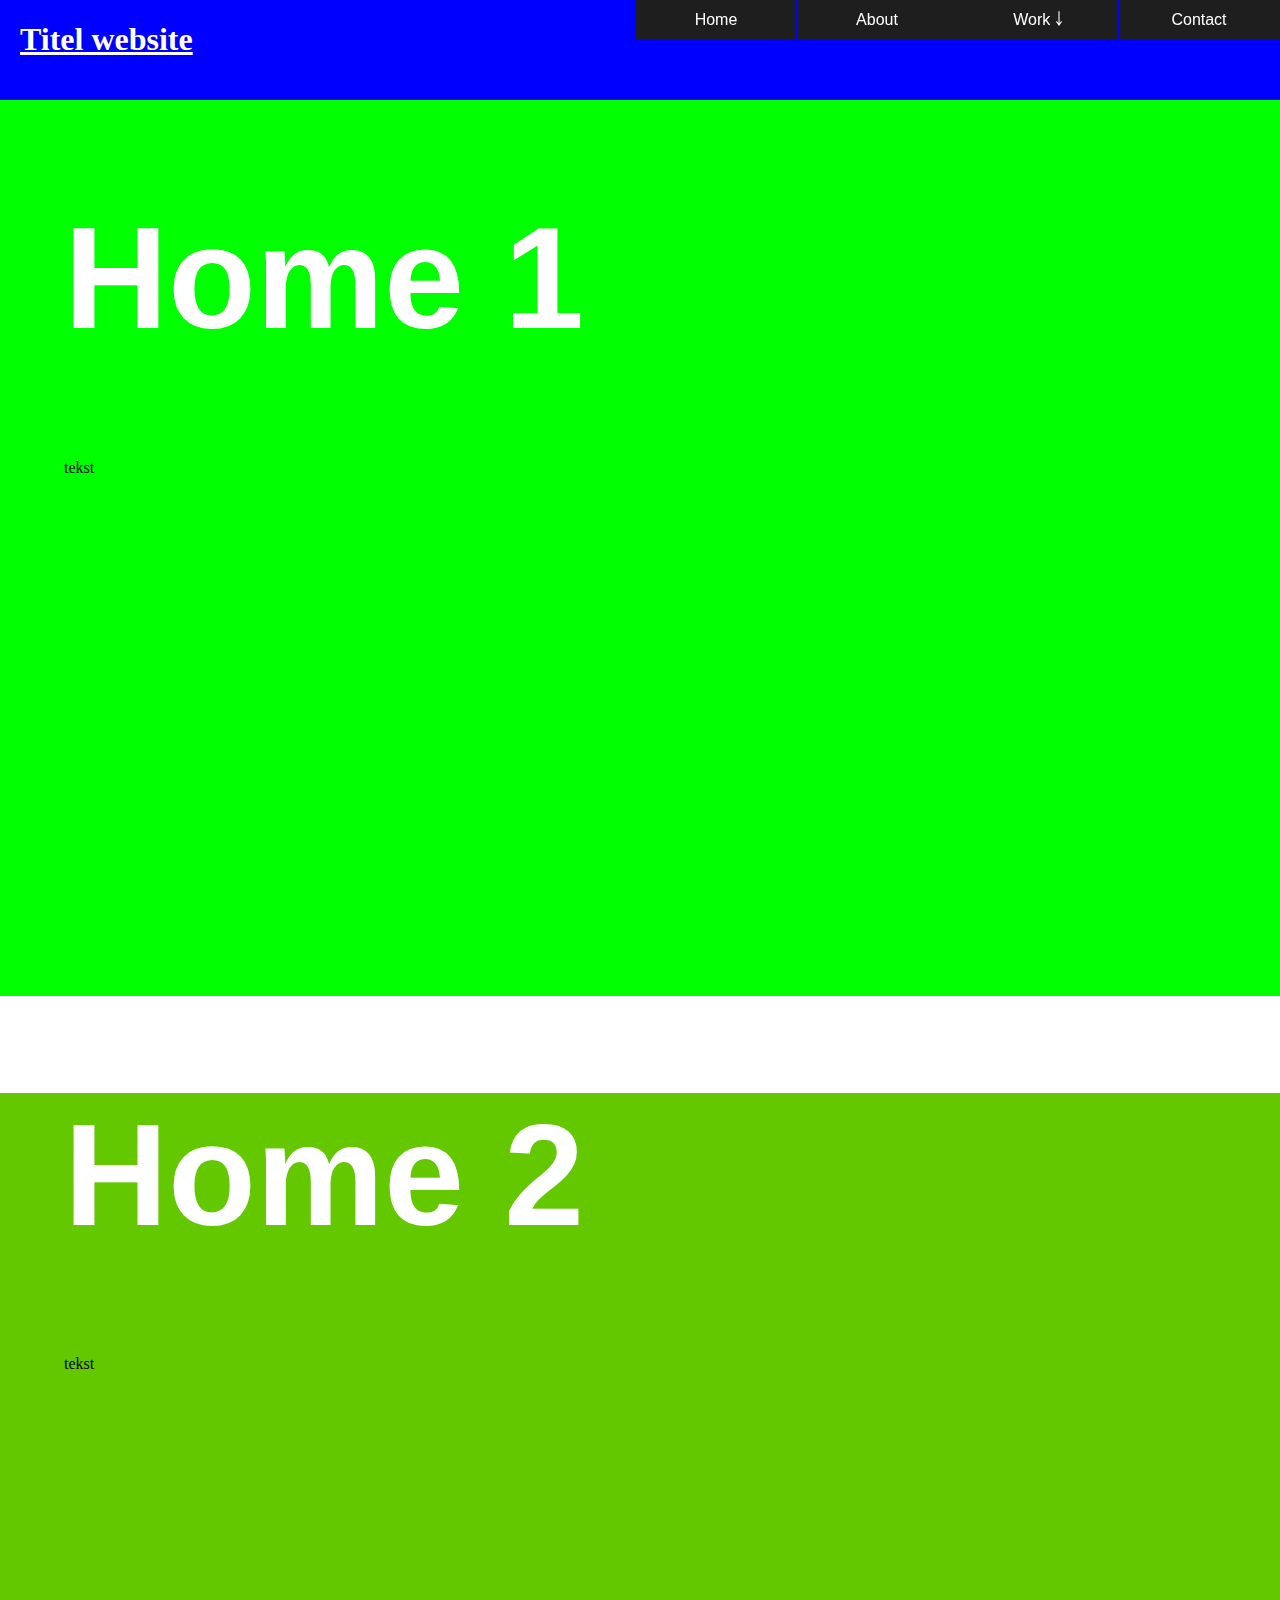
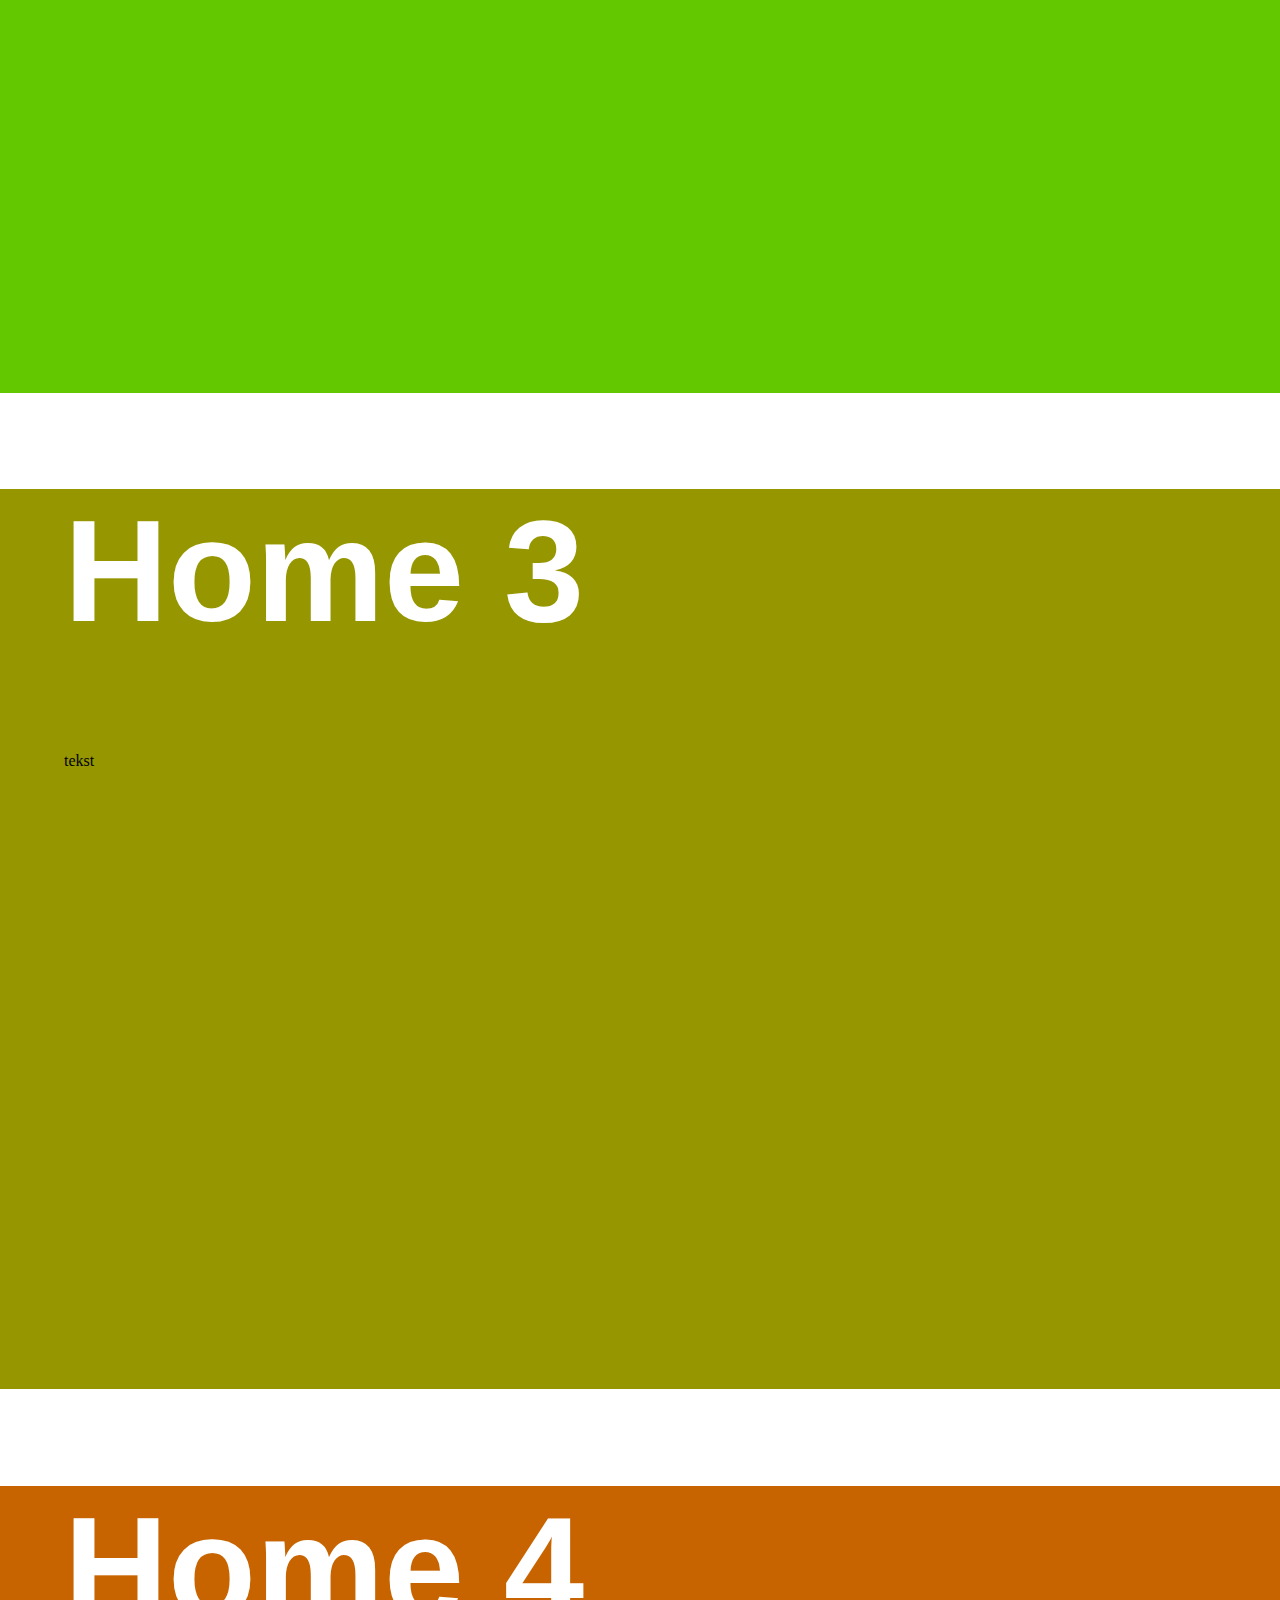
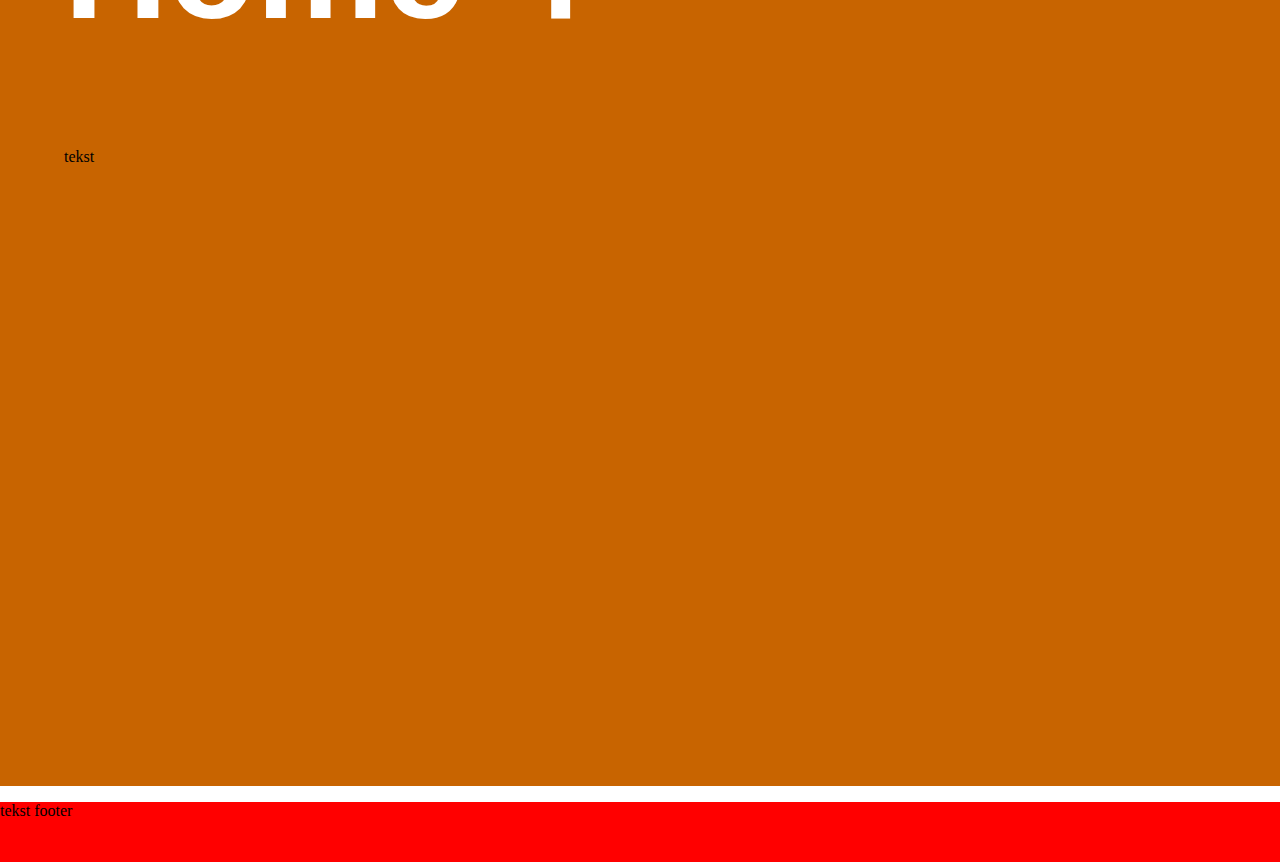
<file: 2021_Webdesign-prototype-code_template/index.html>
<!DOCTYPE html>
<html>
<!-- HEAD (invisible) -->
<head><a href="²"></a>
	<meta charset="utf-8">
	<title>Website title</title>
	<meta name="viewport" content="width=device-width, initial-scale=1.0">
	<link rel="stylesheet" type="text/css" href="css/style.css">
</head>
<!-- BODY (visible) -->
<body>
	<!-- HEADER -->
	<header id="header">
		<h1><a href="index.html">Titel website</a></h1>
		<!-- HAMBURGER MENU (mobile) -->
		<label id="menu-hamburger" class="show-menu" for="show-menu">
			<div class="bar1"></div>
			<div class="bar2"></div>
			<div class="bar3"></div>
		</label>
		<!-- HTML/CSS Techniek om zonder Javascript het mobile menu te tonen na klik op hamburger menu -->
		<input type="checkbox" id="show-menu" role="button">

		<!-- TEXT MENU (desktop) -->
		<ul id="menu-text">
			<li>
				<a href="index.html">Home</a>
			</li>
			<li>
				<a href="about.html">About</a>
			</li>
			<li>
				<a href="work.html">Work ￬</a>
				<ul class="hidden">
					<li><a href="work_web.html">Web</a></li>
					<li><a href="work_ux.html">UX</a></li>
				</ul>
			</li>
			<li>
				<a href="contact.html">Contact</a>
			</li>
		</ul>
	</header>

	<!-- CONTENT -->
	<section id="section_1" class="content content_1">
		<h1>Home 1</h1>
		<p>tekst</p>
	</section>
	<section id="section_2" class="content content_2">
		<h1>Home 2</h1>
		<p>tekst</p>
	</section>
	<section id="section_3" class="content content_3">
		<h1>Home 3</h1>
		<p>tekst</p>
	</section>
	<section id="section_4" class="content content_4">
		<h1>Home 4</h1>
		<p>tekst</p>
	</section>

	<!-- FOOTER -->
	<footer id="footer">
		<p>tekst footer</p>
	</footer>

</body>
</html>
</file>
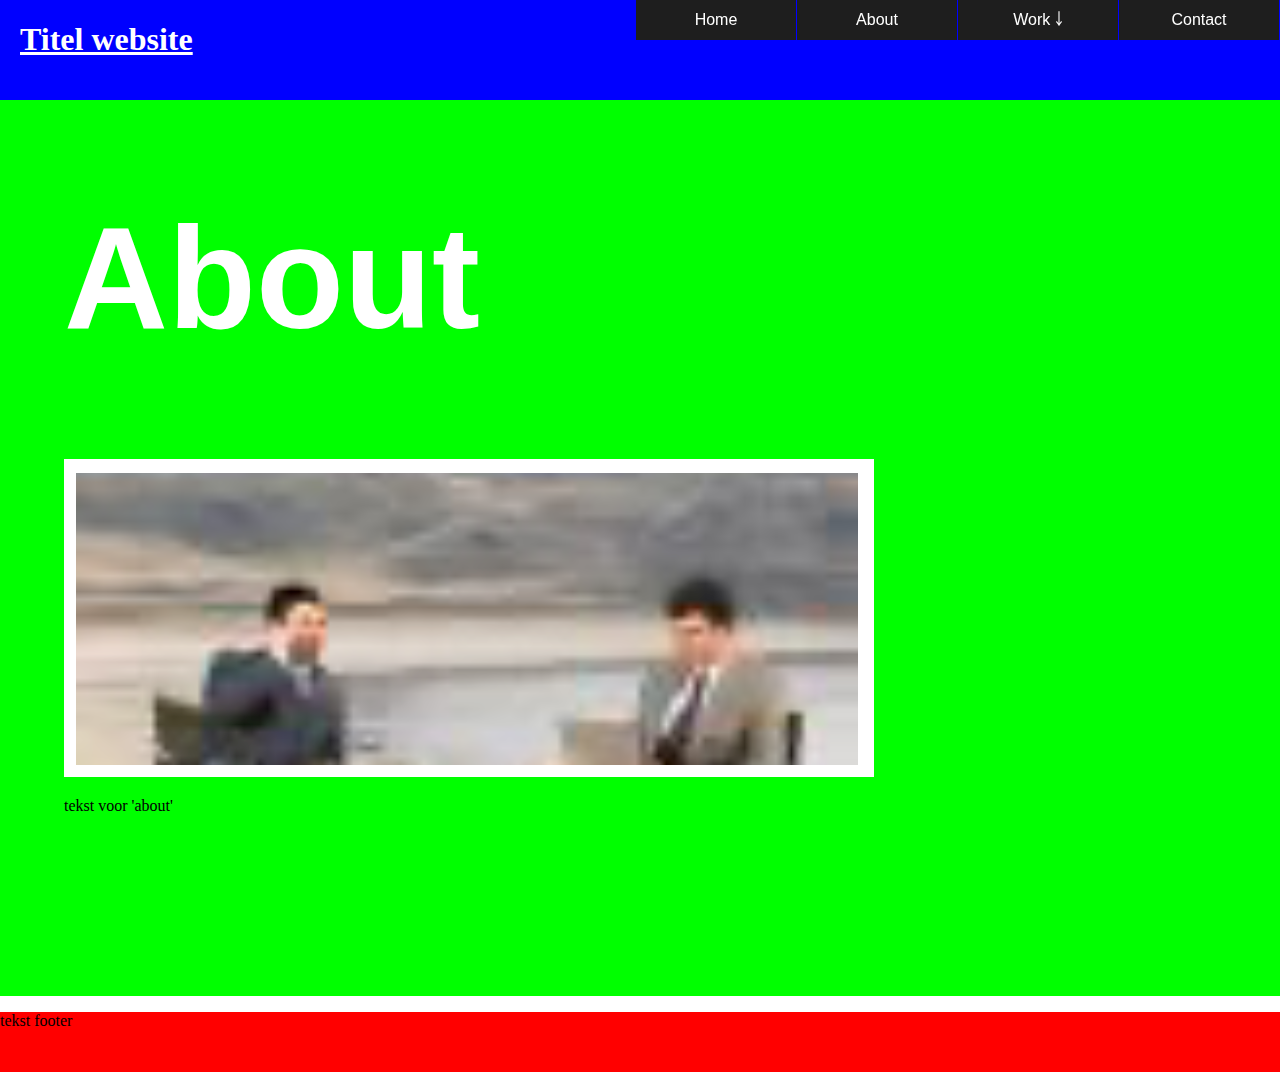
<file: 2021_Webdesign-prototype-code_template/about.html>
<!DOCTYPE html>
<html>
<!-- HEAD (invisible) -->
<head><a href="²"></a>
	<meta charset="utf-8">
	<title>Website title</title>
	<meta name="viewport" content="width=device-width, initial-scale=1.0">
	<link rel="stylesheet" type="text/css" href="css/style.css">
</head>
<!-- BODY (visible) -->
<body>
	<!-- HEADER -->
	<header id="header">
		<h1><a href="index.html">Titel website</a></h1>
		<!-- HAMBURGER MENU (mobile) -->
		<label id="menu-hamburger" class="show-menu" for="show-menu">
			<div class="bar1"></div>
			<div class="bar2"></div>
			<div class="bar3"></div>
		</label>
		<!-- HTML/CSS Techniek om zonder Javascript het mobile menu te tonen na klik op hamburger menu -->
		<input type="checkbox" id="show-menu" role="button">

		<!-- TEXT MENU (desktop) -->
		<ul id="menu-text">
			<li>
				<a href="index.html">Home</a>
			</li>
			<li>
				<a href="about.html">About</a>
			</li>
			<li>
				<a href="work.html">Work ￬</a>
				<ul class="hidden">
					<li><a href="work_web.html">Web</a></li>
					<li><a href="work_ux.html">UX</a></li>
				</ul>
			</li>
			<li>
				<a href="contact.html">Contact</a>
			</li>
		</ul>
	</header>

	<!-- CONTENT -->
	<section id="section_1" class="content content_1">
		<h1>About</h1>
		<img src="img/twee-rare-personen.png">
		<p>tekst voor 'about'</p>
	</section>

	<!-- FOOTER -->
	<footer id="footer">
		<p>tekst footer</p>
	</footer>

</body>
</html>
</file>
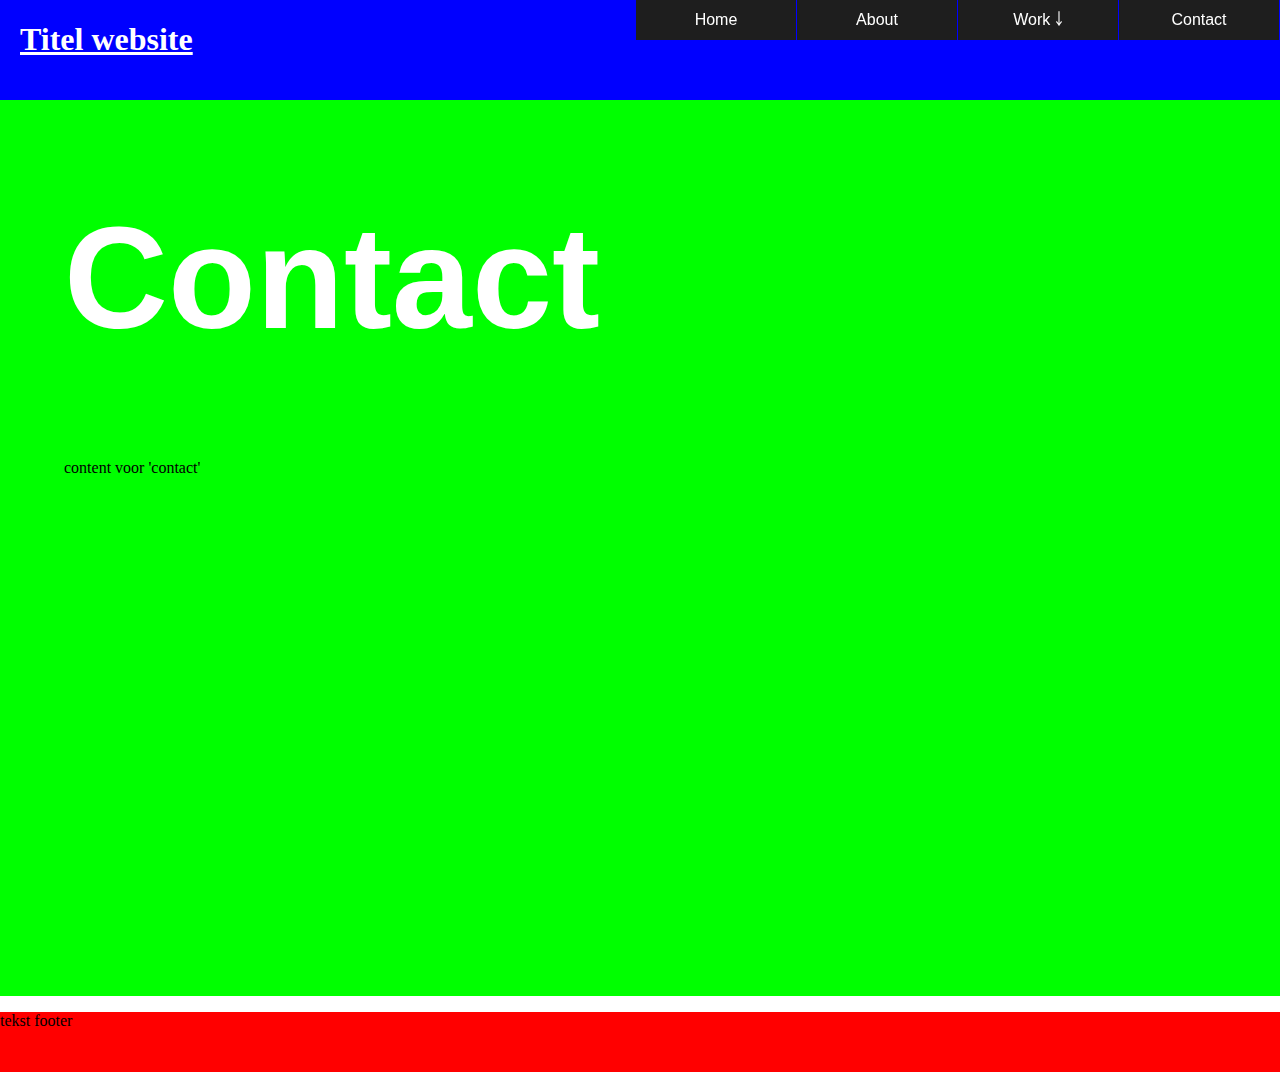
<file: 2021_Webdesign-prototype-code_template/contact.html>
<!DOCTYPE html>
<html>
<!-- HEAD (invisible) -->
<head><a href="²"></a>
	<meta charset="utf-8">
	<title>Website title</title>
	<meta name="viewport" content="width=device-width, initial-scale=1.0">
	<link rel="stylesheet" type="text/css" href="css/style.css">
</head>
<!-- BODY (visible) -->
<body>
	<!-- HEADER -->
	<header id="header">
		<h1><a href="index.html">Titel website</a></h1>
		<!-- HAMBURGER MENU (mobile) -->
		<label id="menu-hamburger" class="show-menu" for="show-menu">
			<div class="bar1"></div>
			<div class="bar2"></div>
			<div class="bar3"></div>
		</label>
		<!-- HTML/CSS Techniek om zonder Javascript het mobile menu te tonen na klik op hamburger menu -->
		<input type="checkbox" id="show-menu" role="button">

		<!-- TEXT MENU (desktop) -->
		<ul id="menu-text">
			<li>
				<a href="index.html">Home</a>
			</li>
			<li>
				<a href="about.html">About</a>
			</li>
			<li>
				<a href="work.html">Work ￬</a>
				<ul class="hidden">
					<li><a href="work_web.html">Web</a></li>
					<li><a href="work_ux.html">UX</a></li>
				</ul>
			</li>
			<li>
				<a href="contact.html">Contact</a>
			</li>
		</ul>
	</header>

	<!-- CONTENT -->
	<section id="section_1" class="content content_1">
		<h1>Contact</h1>
		<p>content voor 'contact'</p>
	</section>

	<!-- FOOTER -->
	<footer id="footer">
		<p>tekst footer</p>
	</footer>

</body>
</html>
</file>
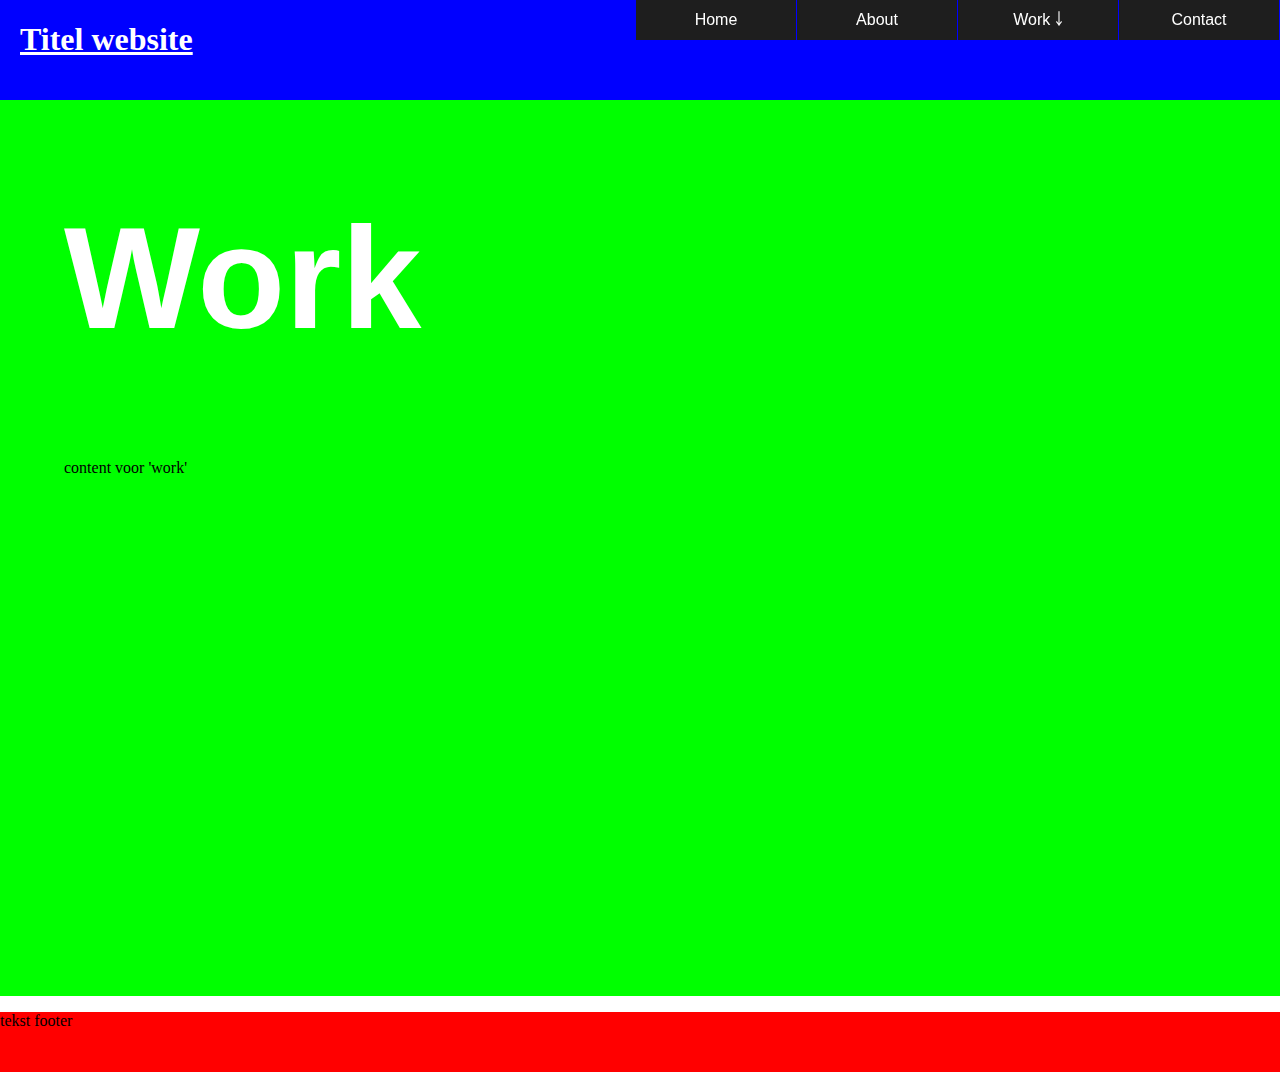
<file: 2021_Webdesign-prototype-code_template/work.html>
<!DOCTYPE html>
<html>
<!-- HEAD (invisible) -->
<head><a href="²"></a>
	<meta charset="utf-8">
	<title>Website title</title>
	<meta name="viewport" content="width=device-width, initial-scale=1.0">
	<link rel="stylesheet" type="text/css" href="css/style.css">
</head>
<!-- BODY (visible) -->
<body>
	<!-- HEADER -->
	<header id="header">
		<h1><a href="index.html">Titel website</a></h1>
		<!-- HAMBURGER MENU (mobile) -->
		<label id="menu-hamburger" class="show-menu" for="show-menu">
			<div class="bar1"></div>
			<div class="bar2"></div>
			<div class="bar3"></div>
		</label>
		<!-- HTML/CSS Techniek om zonder Javascript het mobile menu te tonen na klik op hamburger menu -->
		<input type="checkbox" id="show-menu" role="button">

		<!-- TEXT MENU (desktop) -->
		<ul id="menu-text">
			<li>
				<a href="index.html">Home</a>
			</li>
			<li>
				<a href="about.html">About</a>
			</li>
			<li>
				<a href="work.html">Work ￬</a>
				<ul class="hidden">
					<li><a href="work_web.html">Web</a></li>
					<li><a href="work_ux.html">UX</a></li>
				</ul>
			</li>
			<li>
				<a href="contact.html">Contact</a>
			</li>
		</ul>
	</header>

	<!-- CONTENT -->
	<section id="section_1" class="content content_1">
		<h1>Work</h1>
		<p>content voor 'work'</p>
	</section>

	<!-- FOOTER -->
	<footer id="footer">
		<p>tekst footer</p>
	</footer>

</body>
</html>
</file>
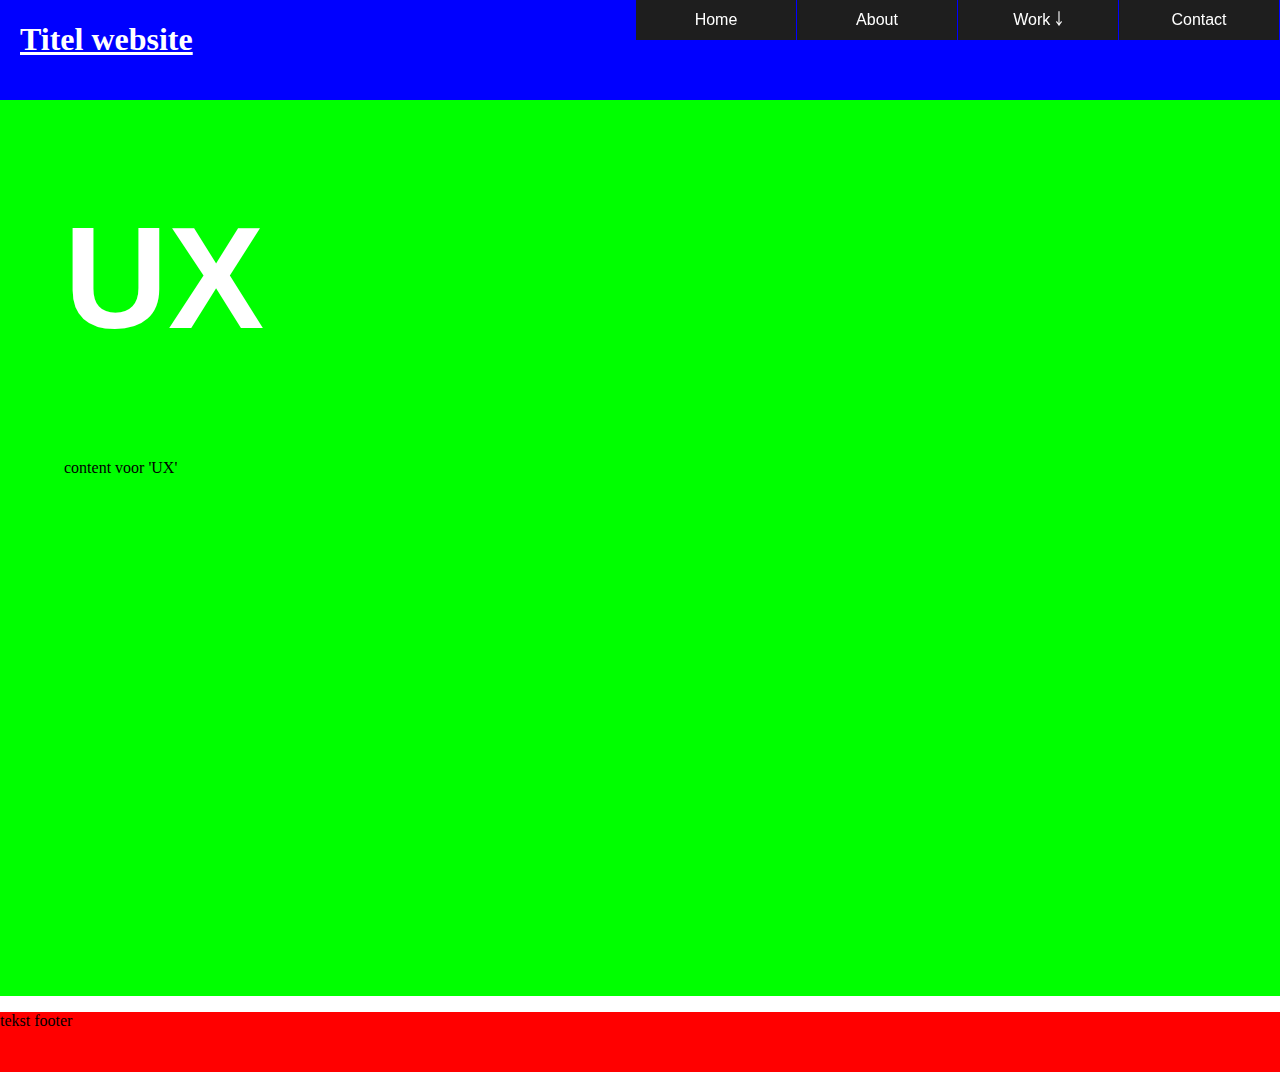
<file: 2021_Webdesign-prototype-code_template/work_ux.html>
<!DOCTYPE html>
<html>
<!-- HEAD (invisible) -->
<head><a href="²"></a>
	<meta charset="utf-8">
	<title>Website title</title>
	<meta name="viewport" content="width=device-width, initial-scale=1.0">
	<link rel="stylesheet" type="text/css" href="css/style.css">
</head>
<!-- BODY (visible) -->
<body>
	<!-- HEADER -->
	<header id="header">
		<h1><a href="">Titel website</a></h1>
		<!-- HAMBURGER MENU (mobile) -->
		<label id="menu-hamburger" class="show-menu" for="show-menu">
			<div class="bar1"></div>
			<div class="bar2"></div>
			<div class="bar3"></div>
		</label>
		<!-- HTML/CSS Techniek om zonder Javascript het mobile menu te tonen na klik op hamburger menu -->
		<input type="checkbox" id="show-menu" role="button">

		<!-- TEXT MENU (desktop) -->
		<ul id="menu-text">
			<li>
				<a href="index.html">Home</a>
			</li>
			<li>
				<a href="about.html">About</a>
			</li>
			<li>
				<a href="work.html">Work ￬</a>
				<ul class="hidden">
					<li><a href="work_web.html">Web</a></li>
					<li><a href="work_ux.html">UX</a></li>
				</ul>
			</li>
			<li>
				<a href="contact.html">Contact</a>
			</li>
		</ul>
	</header>

	<!-- CONTENT -->
	<section id="section_1" class="content content_1">
		<h1>UX</h1>
		<p>content voor 'UX'</p>
	</section>

	<!-- FOOTER -->
	<footer id="footer">
		<p>tekst footer</p>
	</footer>

</body>
</html>
</file>
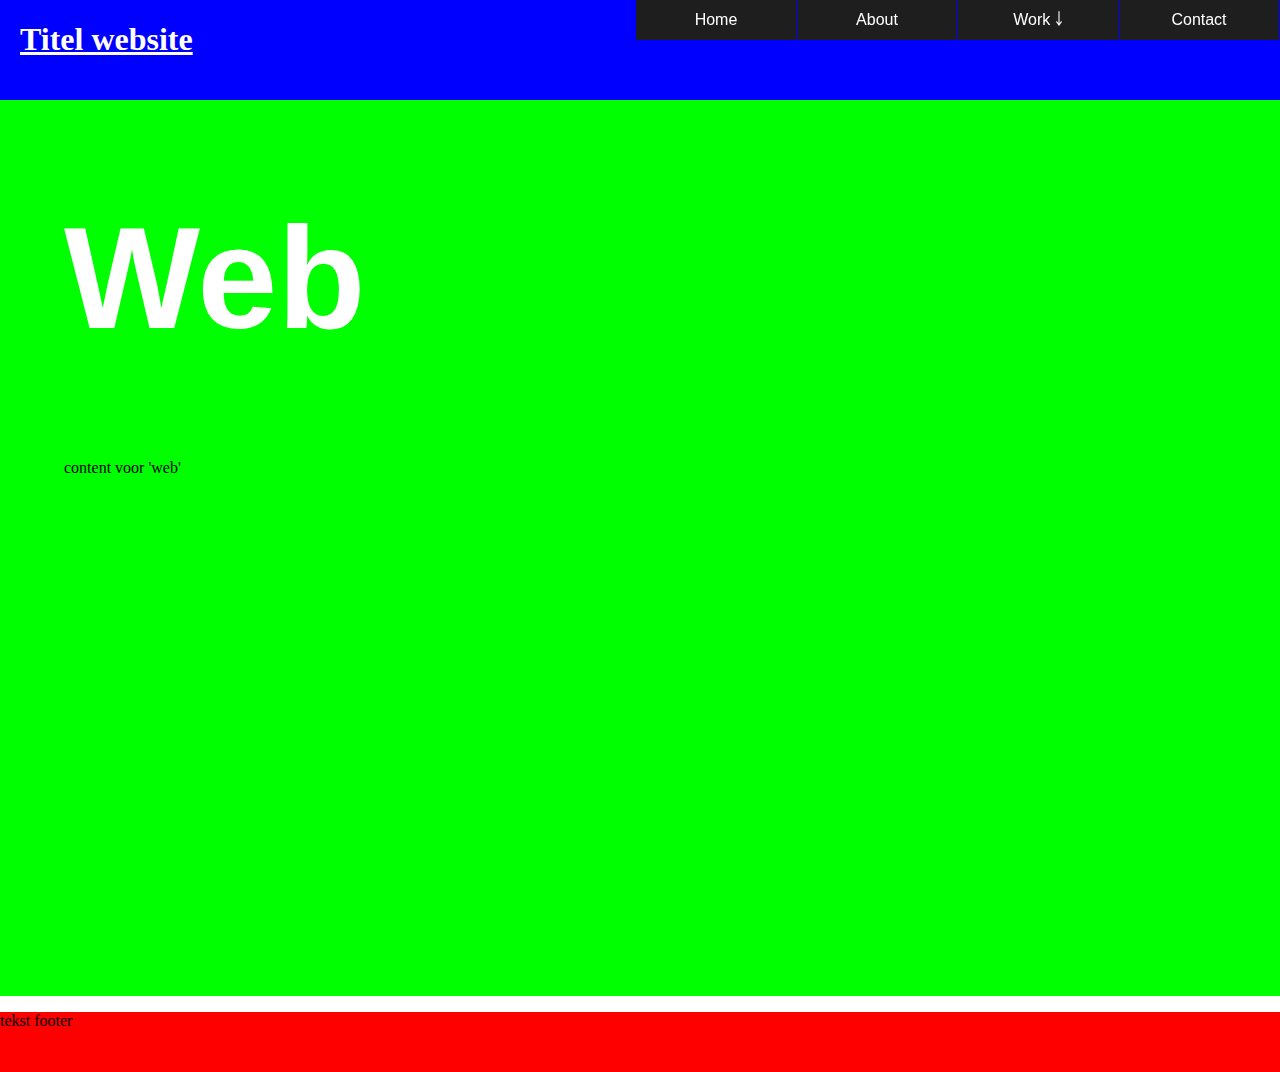
<file: 2021_Webdesign-prototype-code_template/work_web.html>
<!DOCTYPE html>
<html>
<!-- HEAD (invisible) -->
<head><a href="²"></a>
	<meta charset="utf-8">
	<title>Website title</title>
	<meta name="viewport" content="width=device-width, initial-scale=1.0">
	<link rel="stylesheet" type="text/css" href="css/style.css">
</head>
<!-- BODY (visible) -->
<body>
	<!-- HEADER -->
	<header id="header">
		<h1><a href="index.html">Titel website</a></h1>
		<!-- HAMBURGER MENU (mobile) -->
		<label id="menu-hamburger" class="show-menu" for="show-menu">
			<div class="bar1"></div>
			<div class="bar2"></div>
			<div class="bar3"></div>
		</label>
		<!-- HTML/CSS Techniek om zonder Javascript het mobile menu te tonen na klik op hamburger menu -->
		<input type="checkbox" id="show-menu" role="button">

		<!-- TEXT MENU (desktop) -->
		<ul id="menu-text">
			<li>
				<a href="index.html">Home</a>
			</li>
			<li>
				<a href="about.html">About</a>
			</li>
			<li>
				<a href="work.html">Work ￬</a>
				<ul class="hidden">
					<li><a href="work_web.html">Web</a></li>
					<li><a href="work_ux.html">UX</a></li>
				</ul>
			</li>
			<li>
				<a href="contact.html">Contact</a>
			</li>
		</ul>
	</header>

	<!-- CONTENT -->
	<section id="section_1" class="content content_1">
		<h1>Web</h1>
		<p>content voor 'web'</p>
	</section>

	<!-- FOOTER -->
	<footer id="footer">
		<p>tekst footer</p>
	</footer>

</body>
</html>
</file>
<file: 2021_Webdesign-prototype-code_template/css/style.css>
html, body {
  background-color: rgb(255,255,255);
  margin: 0;
  height: 100%;
}
/* HEADER */
#header {
 background-color: rgb(0,0,255);
 width: 100%;
 height: 100px;
 position: fixed;
 top: 0;
 padding-left: 20px;
}
#header h1 a {
  color: white;
}
/* HEADER MENU TEXT (desktop) */
#menu-text, #menu-hamburger {
  position: fixed;
  top: 0;
  right: 0;
}
#menu-hamburger {
  padding-right: 20px;
  display: none;
}
/* UL zonder 'padding' en ' list styling' */
ul {
  list-style-type: none;
  margin: 0;
  padding: 0;
}
/* LI horizontaal tekst menu */
li {
  display: inline-block;
  float: left;
  margin-right: 1px;
}
/* LI menu links */
li a {
  display: block;
  min-width: 160px;
  height: 40px;
  text-align: center;
  line-height: 40px;
  font-family: "Avenir", "Helvetica Neue", Helvetica, Arial, sans-serif;
  color: rgb(255,255,255);
  background: rgb(30,30,30);
  text-decoration: none;
}
/* Maak de 'dropdown' 'sub level' links onzichtbaar */
li ul {
    display: none;
}
/* Toon de 'dropdown' 'sub level' links bij een 'hover' */
ul li a:hover + .hidden, .hidden:hover {
    display: block;
}
/* Maak de 'dropdown' 'sub level' links vertikaal */
li ul li {
    display: block;
    float: none;
}
/* Stijl de 'dropdown' 'sub level' links */
li ul li a {
    width: auto;
    min-width: 100px;
    padding: 0 20px;
}
/* 'Hover' voor 'top level' links */
li:hover a {
    background: #19c589;
}
/* Dropdown links 'sub level' links */
li:hover ul a {
    background: #f3f3f3;
    color: #2f3036;
    height: 40px;
    line-height: 40px;
}
/* Hover status voor 'dropdown' 'sub level' links */
li:hover ul a:hover {
    background: #19c589;
    color: #fff;
}

/* MENU label 'button' en onzichtbaar */
.show-menu {
    padding: 10px 0;
    display: block;
    cursor: pointer;
}
/* MENU (mobile) HAMBURGER */
.bar1, .bar2, .bar3 {
  width: 33px;
  height: 6px;
  background-color: #eeeeee;
  margin: 6px 6px 0 16px;
}
/* Maak 'checkbox' onzichtbaar */
input[type=checkbox]{
  display: none;
}
/* Toon menu wanneer de onzichtbare 'checkbox' aangeklikt is */
input[type=checkbox]:checked ~ #menu-text {
  display: block;
}

/* CONTENT */
.content {
  /* background-color: rgb(0,255,0); */
  width: 90%;
  height: 100vh; /* BELANGRIJK voor onepager */
  margin-top: 0px;
  /* padding: 40vh; */
  padding-left: 5%;
  padding-right: 5%;
}
.content h1 {
  font-family: "Avenir", "Helvetica Neue", Helvetica, Arial, sans-serif;
  font-size: 9em;
  color: rgb(255,255,255);
}
.content_1 {
  background-color: rgb(0,255,0);
}
.content_1 h1 {
  padding-top: 100px;
}
.content_2 {
  background-color: rgb(100,200,0);
}
.content_3 {
  background-color: rgb(150,150,0);
}
.content_4 {
  background-color: rgb(200,100,0);
}

/* FOOTER */
#footer {
  background-color: rgb(255,0,0);
  width: 100%;
  height: 60px;
}

/* RESPONSIVE (mobile) */
@media screen and (max-width : 840px){
  /* MENU responsive mobile */
  #menu-text {
    position: fixed;
    top: 100px;
    right: 0;
    padding-right: 0;
  }
  #menu-hamburger {
    padding-right: 20px;
    display: block;
  }
  /* Zorg dat de 'dropdown' 'top level' links 'inline' zijn */
  ul {
      position: static;
      display: none;
  }
  /* MENU items vetikale ruimte */
  li {
    margin-bottom: 1px;
  }
  /* Al de 'menu' links volle wijdte */
  ul li, li a {
    width: 100%;
  }
  /* Toon 'Menu' link */
  .show-menu {
      display:block;
  }
  /* CONTENT responsive mobile */
  .content h1 {
    font-size: 5em;
    color: rgb(255,255,255);
  }
  img {
    width: 100%;
  }
  /* FOOTER */
  #footer {
    position: fixed;
    bottom: 0;
  }
}
</file>
